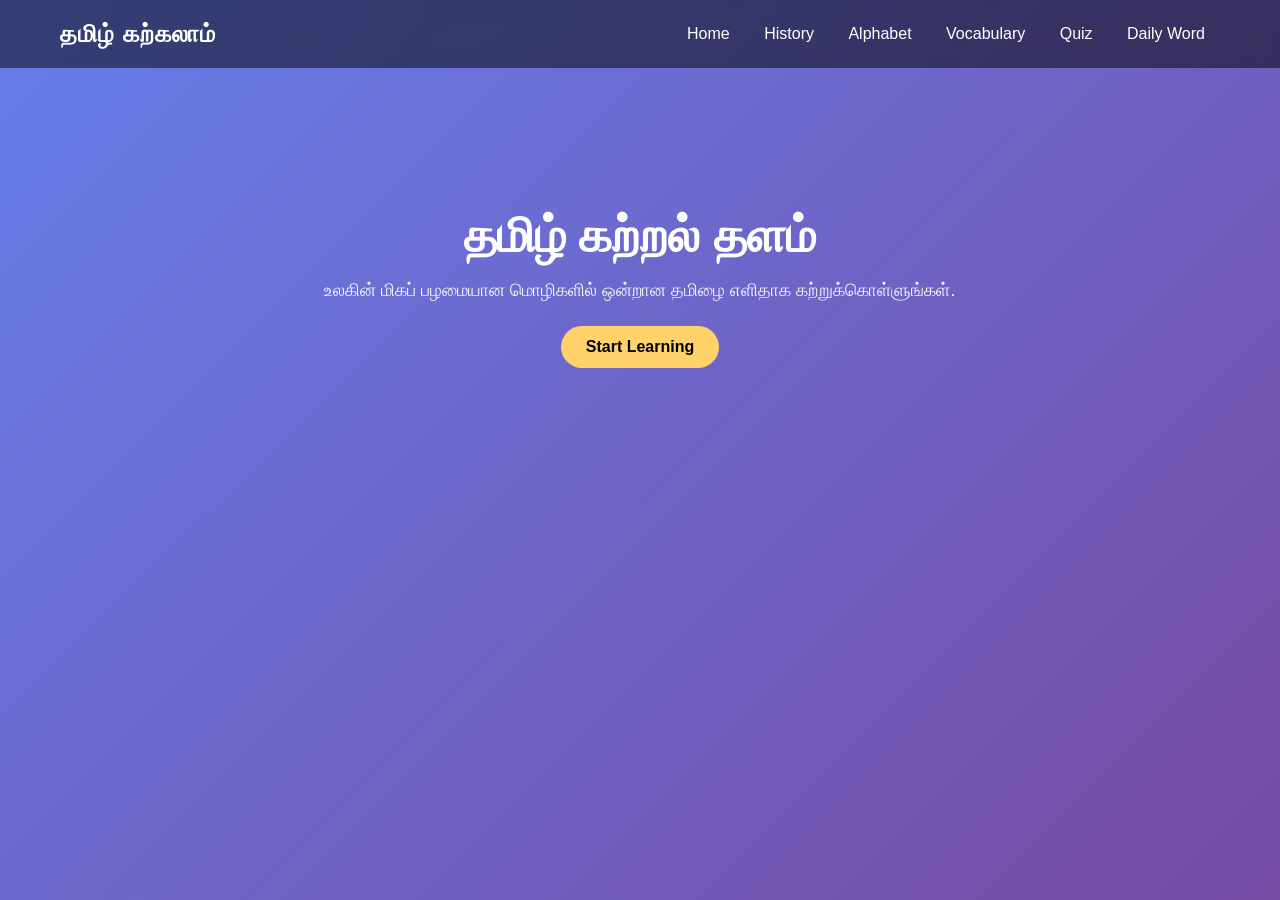
<file: index.html>
<!DOCTYPE html>
<html>
<head>
<title>தமிழ் கற்கலாம்</title>
<link rel="stylesheet" href="style.css">
</head>

<body>

<nav>
<h2>தமிழ் கற்கலாம்</h2>

<div class="menu">
<a href="index.html">Home</a>
<a href="history.html">History</a>
<a href="alphabet.html">Alphabet</a>
<a href="vocabulary.html">Vocabulary</a>
<a href="quiz.html">Quiz</a>
<a href="daily.html">Daily Word</a>
</div>
</nav>

<div class="hero">

<h1>தமிழ் கற்றல் தளம்</h1>

<p>உலகின் மிகப் பழமையான மொழிகளில் ஒன்றான தமிழை எளிதாக கற்றுக்கொள்ளுங்கள்.</p>

<a href="alphabet.html" class="btn">Start Learning</a>

</div>

</body>
</html>
</file>
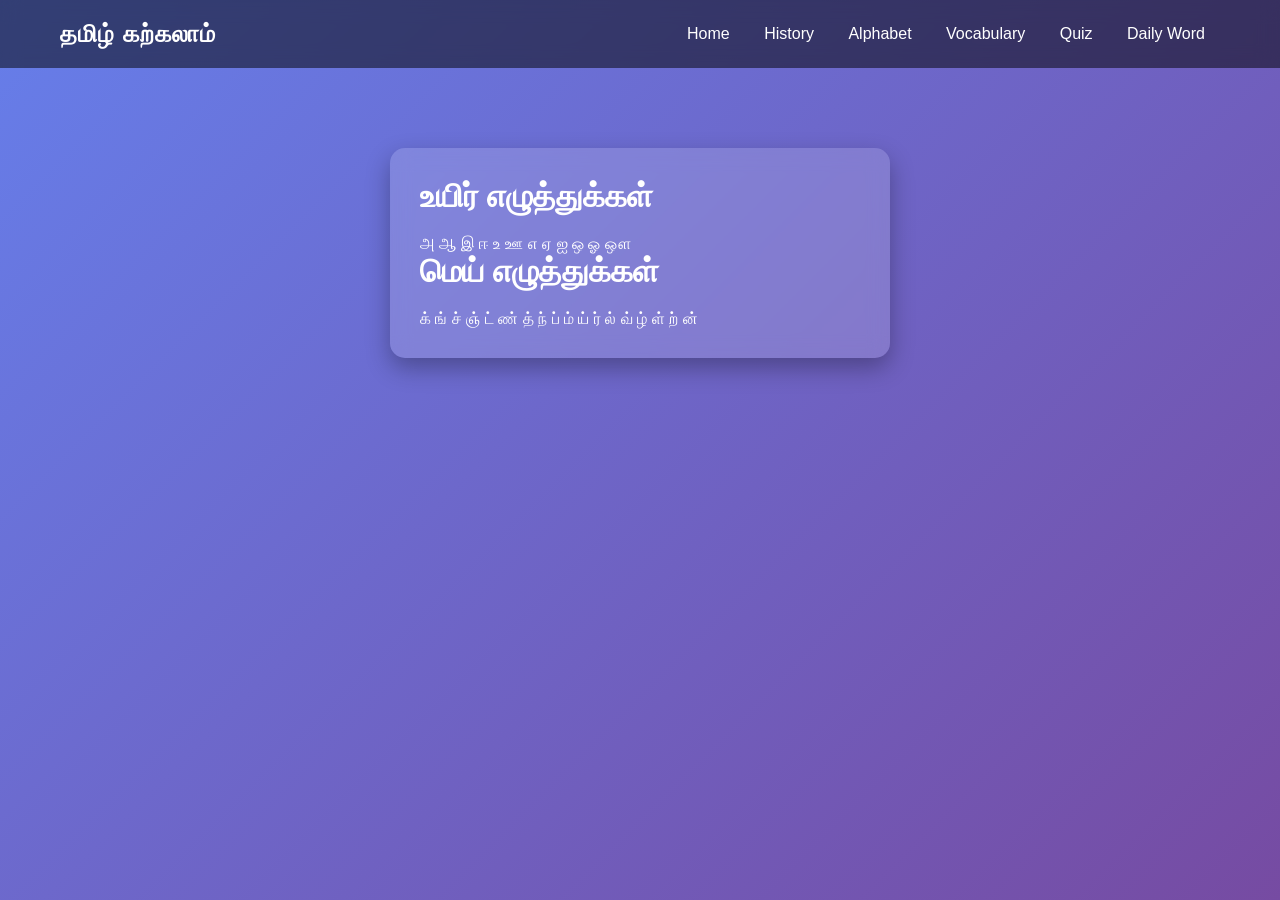
<file: alphabet.html>
<!DOCTYPE html>
<html>
<head>
<title>தமிழ் எழுத்துக்கள்</title>
<link rel="stylesheet" href="style.css">
</head>

<body>

<nav>
<h2>தமிழ் கற்கலாம்</h2>

<div class="menu">
<a href="index.html">Home</a>
<a href="history.html">History</a>
<a href="alphabet.html">Alphabet</a>
<a href="vocabulary.html">Vocabulary</a>
<a href="quiz.html">Quiz</a>
<a href="daily.html">Daily Word</a>
</div>

</nav>

<div class="card">

<h1>உயிர் எழுத்துக்கள்</h1>

<p>
அ ஆ இ ஈ உ ஊ எ ஏ ஐ ஒ ஓ ஔ
</p>

<h1>மெய் எழுத்துக்கள்</h1>

<p>
க் ங் ச் ஞ் ட் ண் த் ந் ப் ம் ய் ர் ல் வ் ழ் ள் ற் ன்
</p>

</div>

</body>
</html>
</file>
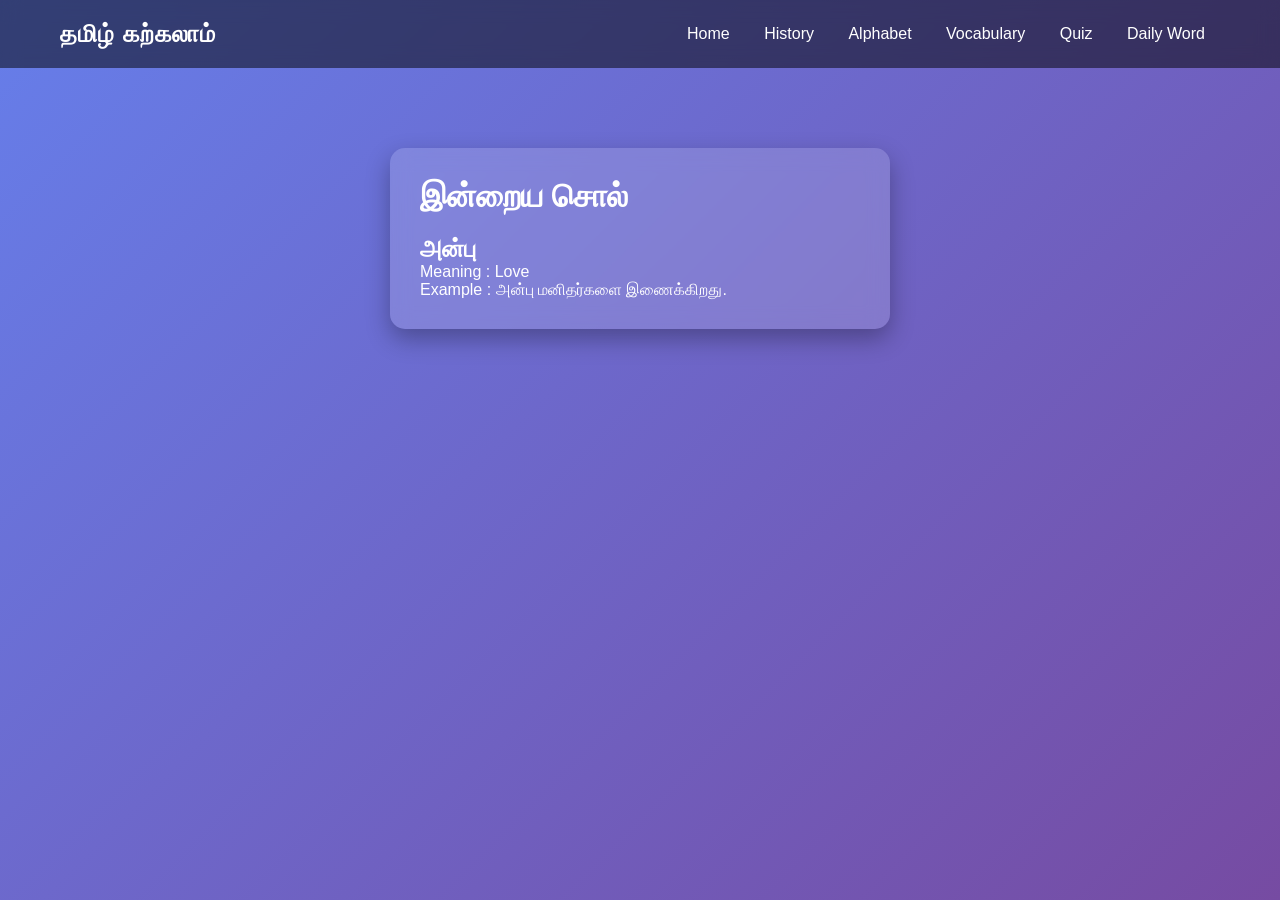
<file: daily.html>
<!DOCTYPE html>
<html>
<head>
<title>Daily Word</title>
<link rel="stylesheet" href="style.css">
</head>

<body>

<nav>
<h2>தமிழ் கற்கலாம்</h2>

<div class="menu">
<a href="index.html">Home</a>
<a href="history.html">History</a>
<a href="alphabet.html">Alphabet</a>
<a href="vocabulary.html">Vocabulary</a>
<a href="quiz.html">Quiz</a>
<a href="daily.html">Daily Word</a>
</div>

</nav>

<div class="card">

<h1>இன்றைய சொல்</h1>

<h2>அன்பு</h2>

<p>Meaning : Love</p>

<p>Example : அன்பு மனிதர்களை இணைக்கிறது.</p>

</div>

</body>
</html>
</file>
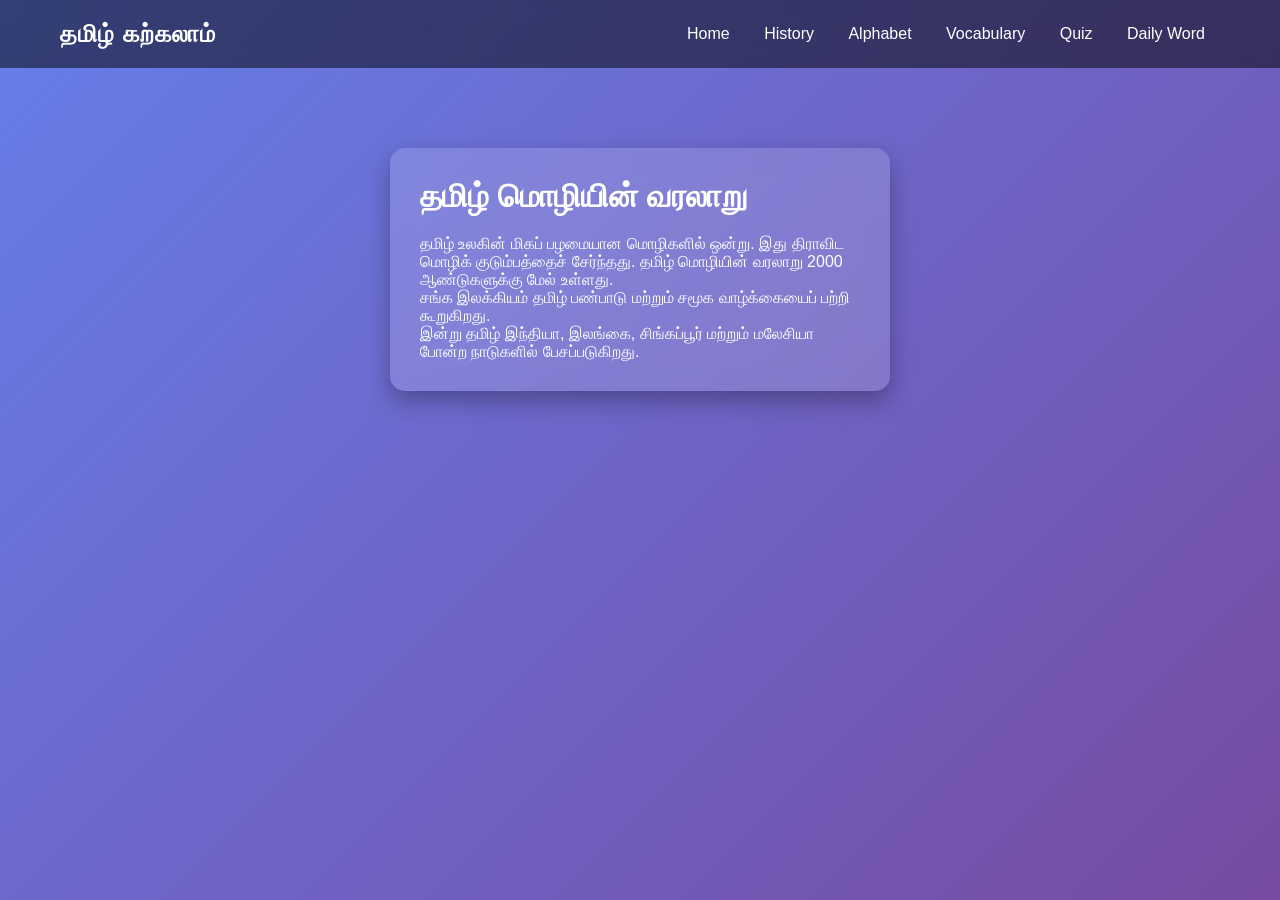
<file: history.html>
<!DOCTYPE html>
<html>
<head>
<title>தமிழ் வரலாறு</title>
<link rel="stylesheet" href="style.css">
</head>

<body>

<nav>
<h2>தமிழ் கற்கலாம்</h2>

<div class="menu">
<a href="index.html">Home</a>
<a href="history.html">History</a>
<a href="alphabet.html">Alphabet</a>
<a href="vocabulary.html">Vocabulary</a>
<a href="quiz.html">Quiz</a>
<a href="daily.html">Daily Word</a>
</div>

</nav>

<div class="card">

<h1>தமிழ் மொழியின் வரலாறு</h1>

<p>
தமிழ் உலகின் மிகப் பழமையான மொழிகளில் ஒன்று.
இது திராவிட மொழிக் குடும்பத்தைச் சேர்ந்தது.
தமிழ் மொழியின் வரலாறு 2000 ஆண்டுகளுக்கு மேல் உள்ளது.
</p>

<p>
சங்க இலக்கியம் தமிழ் பண்பாடு மற்றும்
சமூக வாழ்க்கையைப் பற்றி கூறுகிறது.
</p>

<p>
இன்று தமிழ் இந்தியா, இலங்கை, சிங்கப்பூர்
மற்றும் மலேசியா போன்ற நாடுகளில் பேசப்படுகிறது.
</p>

</div>

</body>
</html>
</file>
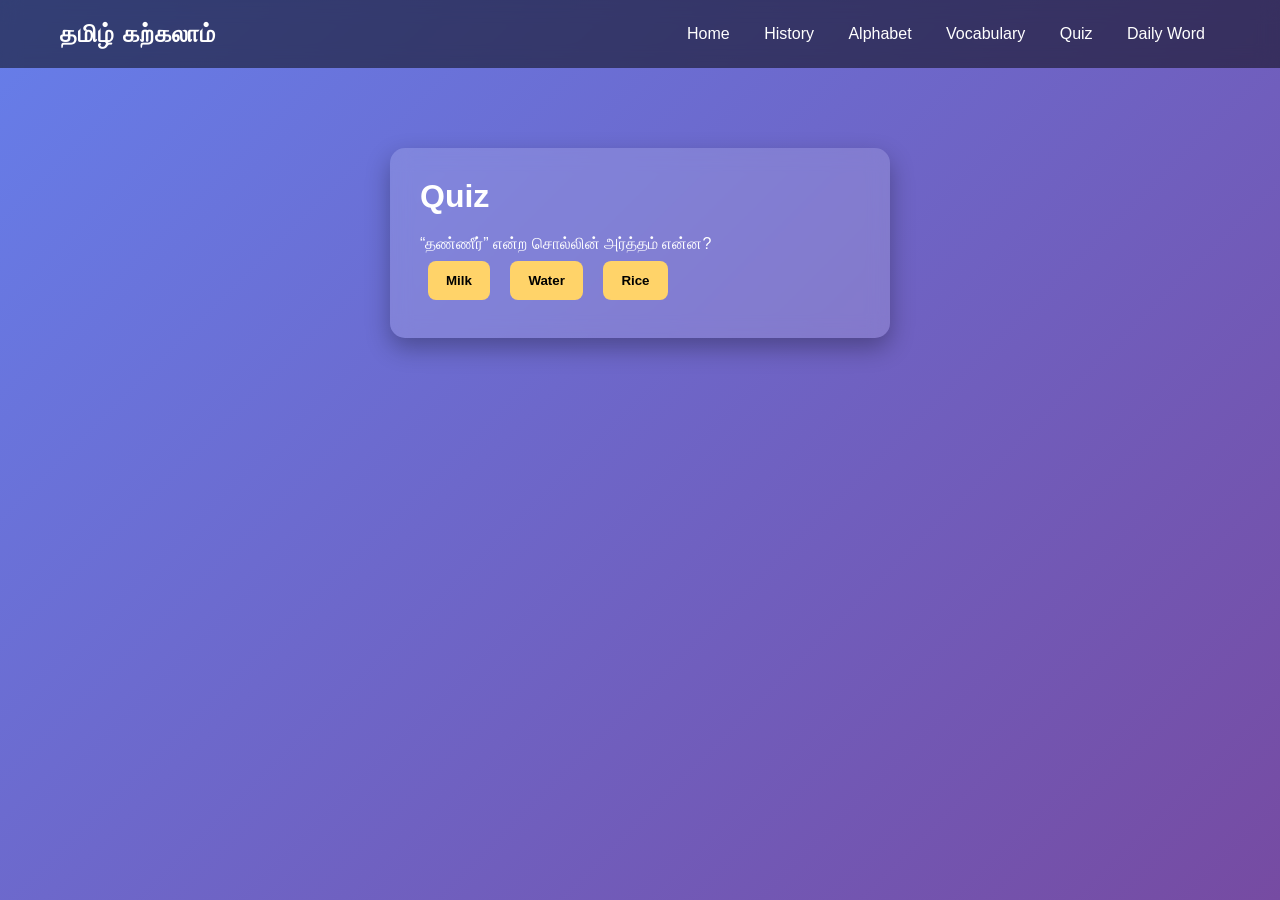
<file: quiz.html>
<!DOCTYPE html>
<html>
<head>
<title>Quiz</title>
<link rel="stylesheet" href="style.css">
</head>

<body>

<nav>
<h2>தமிழ் கற்கலாம்</h2>

<div class="menu">
<a href="index.html">Home</a>
<a href="history.html">History</a>
<a href="alphabet.html">Alphabet</a>
<a href="vocabulary.html">Vocabulary</a>
<a href="quiz.html">Quiz</a>
<a href="daily.html">Daily Word</a>
</div>

</nav>

<div class="card">

<h1>Quiz</h1>

<p>“தண்ணீர்” என்ற சொல்லின் அர்த்தம் என்ன?</p>

<button onclick="check('milk')">Milk</button>
<button onclick="check('water')">Water</button>
<button onclick="check('rice')">Rice</button>

<p id="result"></p>

</div>

<script src="script.js"></script>

</body>
</html>
</file>
<file: style.css>
*{
margin:0;
padding:0;
box-sizing:border-box;
font-family:'Segoe UI', sans-serif;
}

body{
background:linear-gradient(135deg,#667eea,#764ba2);
min-height:100vh;
}

/* NAVBAR */

nav{
display:flex;
justify-content:space-between;
align-items:center;
padding:20px 60px;
background:rgba(0,0,0,0.5);
backdrop-filter:blur(10px);
color:white;
}

nav h2{
font-size:24px;
letter-spacing:1px;
}

.menu a{
color:white;
margin:0 15px;
text-decoration:none;
font-size:16px;
transition:0.3s;
}

.menu a:hover{
color:#ffd369;
}

/* HERO SECTION */

.hero{
text-align:center;
margin-top:120px;
color:white;
padding:20px;
}

.hero h1{
font-size:48px;
margin-bottom:15px;
}

.hero p{
font-size:18px;
opacity:0.9;
}

/* BUTTON */

.btn{
display:inline-block;
margin-top:25px;
padding:12px 25px;
background:#ffd369;
color:black;
border-radius:30px;
font-weight:bold;
text-decoration:none;
transition:0.3s;
}

.btn:hover{
transform:scale(1.05);
background:#ffb347;
}

/* CARD DESIGN */

.card{
background:rgba(255,255,255,0.15);
backdrop-filter:blur(10px);
border-radius:15px;
padding:30px;
width:500px;
margin:80px auto;
color:white;
box-shadow:0 10px 25px rgba(0,0,0,0.3);
}

.card h1{
margin-bottom:20px;
}

/* LIST */

ul{
text-align:left;
line-height:1.8;
}

/* BUTTONS */

button{
padding:12px 18px;
margin:8px;
border:none;
border-radius:8px;
background:#ffd369;
color:black;
font-weight:bold;
cursor:pointer;
transition:0.3s;
}

button:hover{
transform:scale(1.05);
background:#ffb347;
}
</file>
